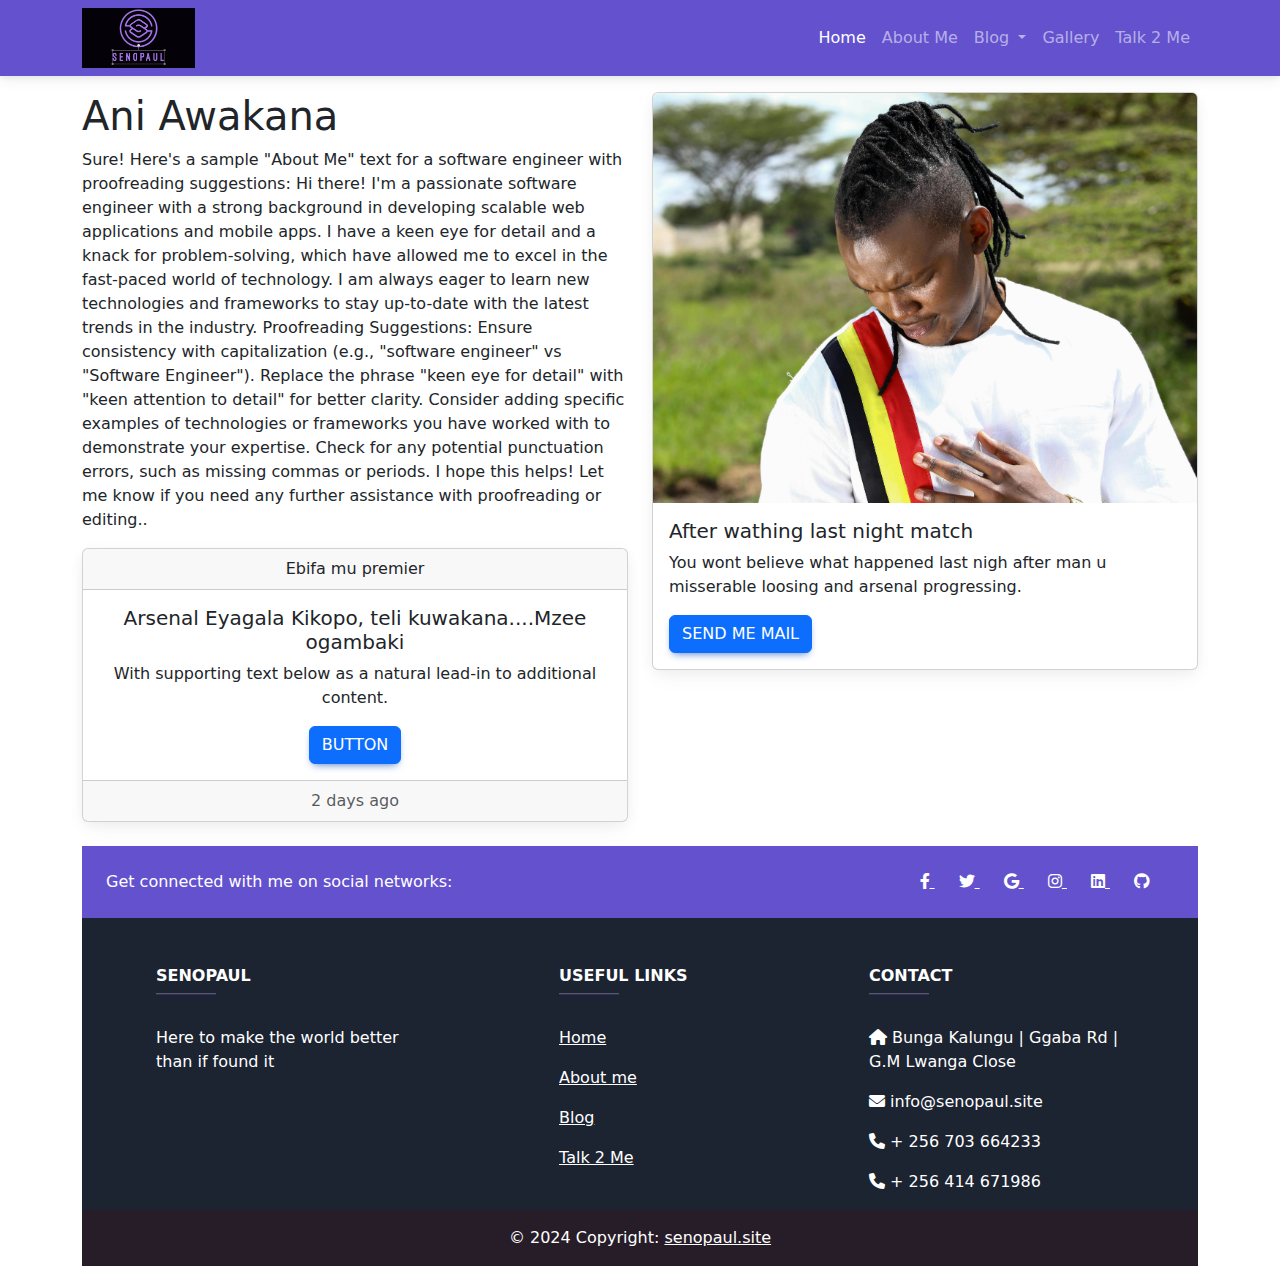
<file: about.html>
<!DOCTYPE html>
<html lang="en">
  <head>
    <meta charset="UTF-8" />
    <meta name="viewport" content="width=device-width, initial-scale=1.0" />
    <title>About me</title>
    <link rel="icon" href="img/mdb-favicon.ico" type="image/x-icon" />
    <!-- Font Awesome -->
    <link
      rel="stylesheet"
      href="https://cdnjs.cloudflare.com/ajax/libs/font-awesome/6.0.0/css/all.min.css"
    />
    <!-- Google Fonts Roboto -->
    <link
      rel="stylesheet"
      href="https://fonts.googleapis.com/css2?family=Roboto:wght@300;400;500;700;900&display=swap"
    />
    <!-- MDB -->
    <link rel="stylesheet" href="css/mdb.min.css" />
    <!-- <link rel="stylesheet" href="./stylesheet/stlye.css"> -->
  </head>
  <body>
    <div w3-include-html="/includes/navbar.html"></div>

    <div class="container mt-3">
      <div class="row">
        <div class="col col">
          <h1>Ani Awakana</h1>

          <p>
            Sure! Here's a sample "About Me" text for a software engineer with
            proofreading suggestions: Hi there! I'm a passionate software
            engineer with a strong background in developing scalable web
            applications and mobile apps. I have a keen eye for detail and a
            knack for problem-solving, which have allowed me to excel in the
            fast-paced world of technology. I am always eager to learn new
            technologies and frameworks to stay up-to-date with the latest
            trends in the industry. Proofreading Suggestions: Ensure consistency
            with capitalization (e.g., "software engineer" vs "Software
            Engineer"). Replace the phrase "keen eye for detail" with "keen
            attention to detail" for better clarity. Consider adding specific
            examples of technologies or frameworks you have worked with to
            demonstrate your expertise. Check for any potential punctuation
            errors, such as missing commas or periods. I hope this helps! Let me
            know if you need any further assistance with proofreading or
            editing..
          </p>
          <div class="card text-center">
            <div class="card-header">Ebifa mu premier</div>
            <div class="card-body">
              <h5 class="card-title">Arsenal Eyagala Kikopo, teli kuwakana....Mzee ogambaki</h5>
              <p class="card-text">
                With supporting text below as a natural lead-in to additional
                content.
              </p>
              <a href="#" class="btn btn-primary" data-mdb-ripple-init
                >Button</a
              >
            </div>
            <div class="card-footer text-muted">2 days ago</div>
          </div>
        </div>

        <div class="col col">          

          <div class="card">
            <img
              src="./images/picha (10).jpg"
              class="card-img-top"
              alt="Fissure in Sandstone"
            />
            <div class="card-body">
              <h5 class="card-title">After wathing last night match</h5>
              <p class="card-text">
                You wont believe what happened last nigh after man u misserable
                loosing and arsenal progressing.
              </p>
              <a
                href="./contactme.html"
                class="btn btn-primary"
                ali
                data-mdb-ripple-init
                >Send me mail</a
              >
            </div>
          </div>
        </div>
      </div>
    </div>

    <div w3-include-html="includes/footer.html"></div>

    <!-- Custom scripts -->
    <script type="text/javascript"></script>
    <script src="/js/includes.js"></script>
    <script type="text/javascript" src="js/mdb.umd.min.js"></script>
  </body>
</html>
</file>
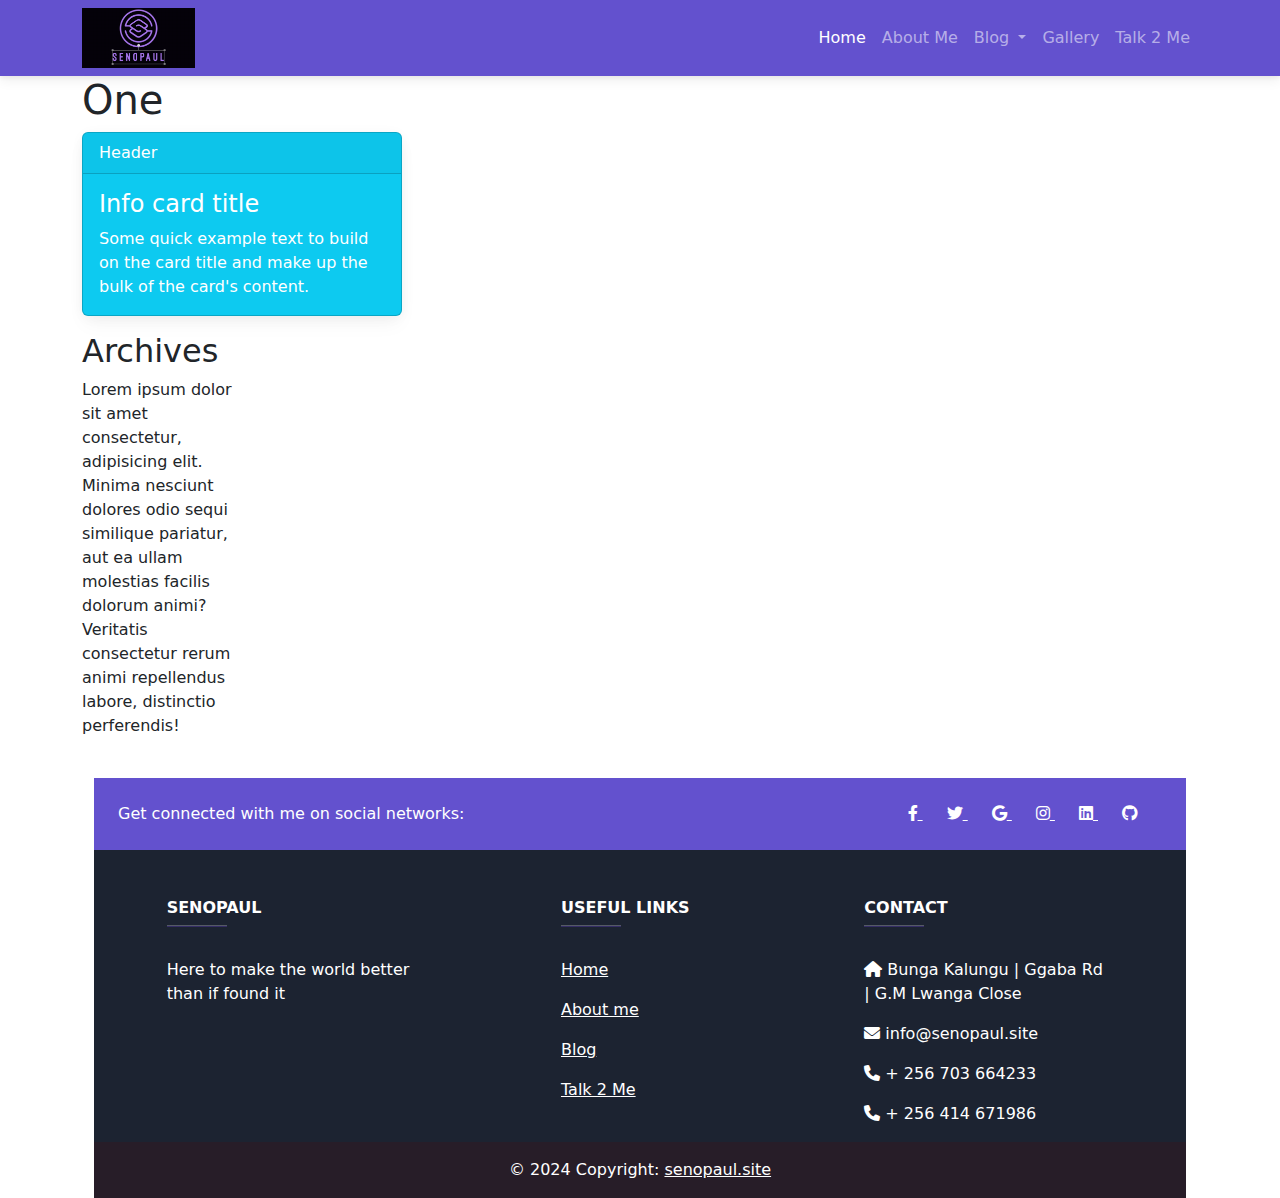
<file: blog.html>
<!DOCTYPE html>
<html lang="en">
  <head>
    <meta charset="UTF-8" />
    <meta name="viewport" content="width=device-width, initial-scale=1.0" />
    <title>Blog</title>
    <link rel="icon" href="img/mdb-favicon.ico" type="image/x-icon" />
    <!-- Font Awesome -->
    <link
      rel="stylesheet"
      href="https://cdnjs.cloudflare.com/ajax/libs/font-awesome/6.0.0/css/all.min.css"
    />
    <!-- Google Fonts Roboto -->
    <link
      rel="stylesheet"
      href="https://fonts.googleapis.com/css2?family=Roboto:wght@300;400;500;700;900&display=swap"
    />
    <!-- MDB -->
    <link
      href="https://cdn.jsdelivr.net/npm/bootstrap@5.3.3/dist/css/bootstrap.min.css"
      rel="stylesheet"
      integrity="sha384-QWTKZyjpPEjISv5WaRU9OFeRpok6YctnYmDr5pNlyT2bRjXh0JMhjY6hW+ALEwIH"
      crossorigin="anonymous"
    />
    <link rel="stylesheet" href="css/mdb.min.css" />
  </head>
  <body>
    <div w3-include-html="/includes/navbar.html"></div>

    <div class="container" style="border: 10px red">
      <div class="row">
        <div class="col col-10"><h1>One</h1>
          
          <div class="col">

            
          </div>
        
          <div class="card text-white bg-info mb-3" style="max-width: 20rem;">
            <div class="card-header">Header</div>
            <div class="card-body">
              <h4 class="card-title">Info card title</h4>
              <p class="card-text">Some quick example text to build on the card title and make up the bulk of the card's content.</p>
            </div>
        </div>
        <div class="col col-2">
          <h2>Archives</h2>
          <p>
            Lorem ipsum dolor sit amet consectetur, adipisicing elit. Minima
            nesciunt dolores odio sequi similique pariatur, aut ea ullam
            molestias facilis dolorum animi? Veritatis consectetur rerum animi
            repellendus labore, distinctio perferendis!
          </p>
        </div>
      </div>
    </div>

    <div w3-include-html="includes/footer.html"></div>

    <script type="text/javascript"></script>
    <script src="/js/includes.js"></script>
    <script type="text/javascript" src="js/mdb.umd.min.js"></script>
  </body>
</html>
</file>
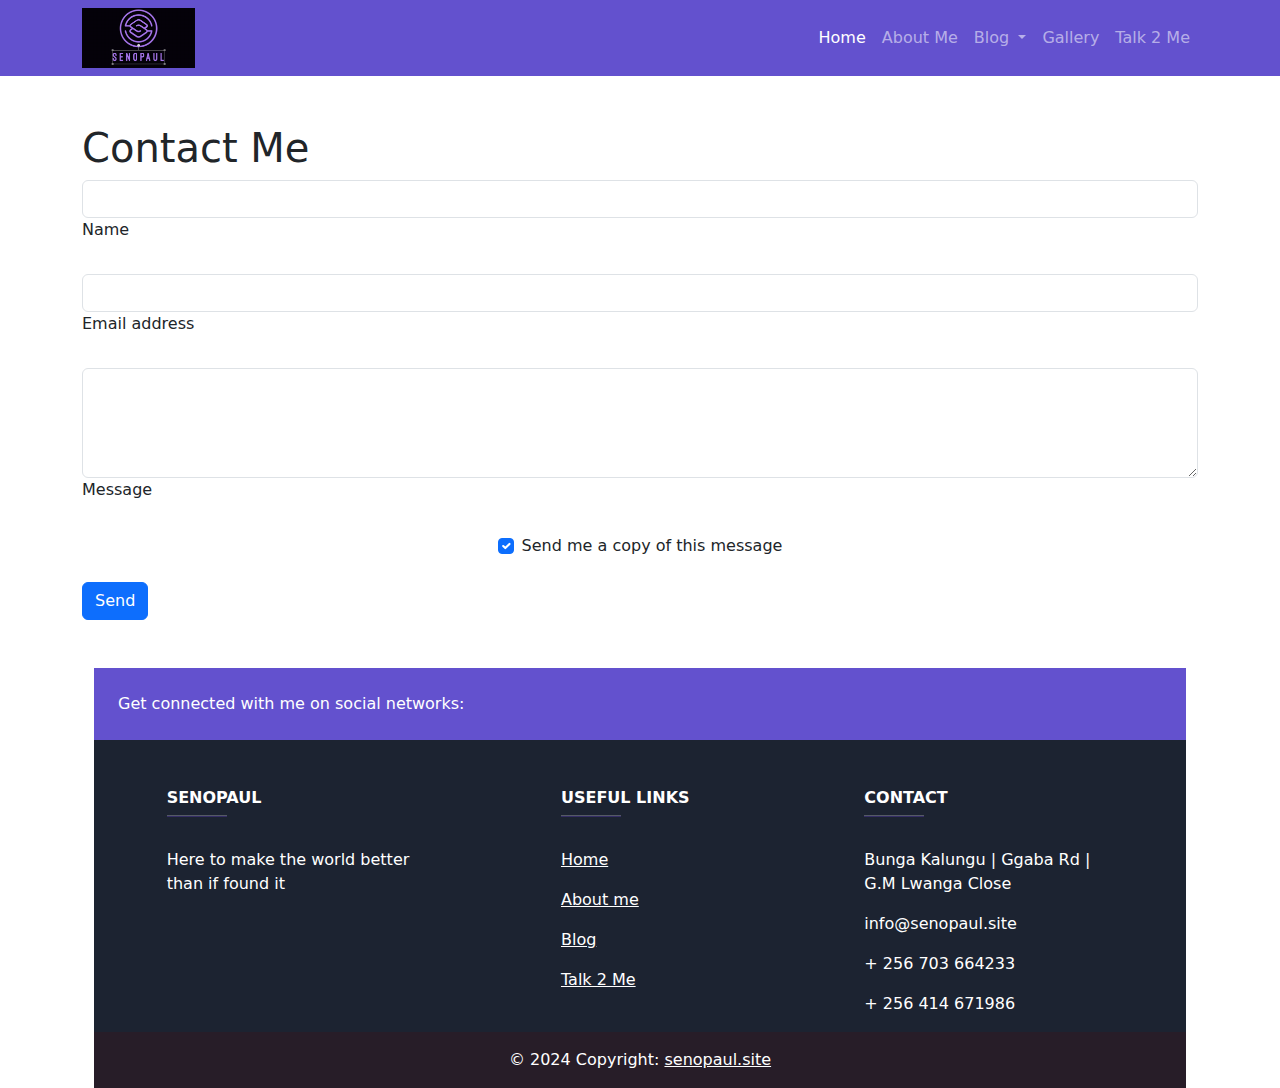
<file: contactme.html>
<!DOCTYPE html>
<html lang="en">
<head>
    <meta charset="UTF-8">
    <meta name="viewport" content="width=device-width, initial-scale=1.0">
    <link
      href="https://cdn.jsdelivr.net/npm/bootstrap@5.3.3/dist/css/bootstrap.min.css"
      rel="stylesheet"
      integrity="sha384-QWTKZyjpPEjISv5WaRU9OFeRpok6YctnYmDr5pNlyT2bRjXh0JMhjY6hW+ALEwIH"
      crossorigin="anonymous"
    />
    <title>contact me</title>
</head>
<body>
    <div w3-include-html="includes/navbar.html"></div>



    <div class="container me-auto mt-5"><h1>Contact Me</h1>
        <div class="row">
            <div class="col">

                <form >
                    <!-- Name input -->
                    <div data-mdb-input-init class="form-outline mb-4">
                      <input type="text" id="form4Example1" class="form-control" />
                      <label class="form-label" for="form4Example1">Name</label>
                    </div>
                  
                    <!-- Email input -->
                    <div data-mdb-input-init class="form-outline mb-4">
                      <input type="email" id="form4Example2" class="form-control" />
                      <label class="form-label" for="form4Example2">Email address</label>
                    </div>
                  
                    <!-- Message input -->
                    <div data-mdb-input-init class="form-outline mb-4">
                      <textarea class="form-control" id="form4Example3" rows="4"></textarea>
                      <label class="form-label" for="form4Example3">Message</label>
                    </div>
                  
                    <!-- Checkbox -->
                    <div class="form-check d-flex justify-content-center mb-4">
                      <input
                        class="form-check-input me-2"
                        type="checkbox"
                        value=""
                        id="form4Example4"
                        checked
                      />
                      <label class="form-check-label" for="form4Example4">
                        Send me a copy of this message
                      </label>
                    </div>
                  
                    <!-- Submit button -->
                    <button data-mdb-ripple-init type="button" class="btn btn-primary btn-block mb-4">Send</button>
                  </form>






            </div>
        </div>
        <div w3-include-html="includes/footer.html"></div>
    </div>
    <script src="/js/includes.js"></script>
</body>
</html>
</file>
<file: stylesheet/stlye.css>
/* BASE STYLES */
.container{
    width: 90%;
    height: 700px;
    margin: 0px solid;
}

/* .item-1{
    width: 150px;
    height: 150px;
    background-color: red;
    padding: 2em;
    font-weight: 600;
    color: aqua;
    text-align: centre;
    border: 10px solid color(srgb red rgb(30, 8, 228) blue);
    border-radius: 20px;
}
.item-2{
    width: 150px;
    height: 150px;
    background-color: red;
    padding: 2em;
    font-weight: 600;
    color: aqua;
    text-align: centre;
    border: 10px solid color(srgb red rgb(30, 8, 228) blue);
    border-radius: 20px;
}
.item-3{
    width: 150px;
    height: 150px;
    background-color: red;
    margin: 50px;
    padding: 2em;
    font-weight: 600;
    color: aqua;
    text-align: centre;
    border: 10px solid color(srgb red rgb(30, 8, 228) blue);
    border-radius: 20px;
} */


/* END OF BASE STYLES */

.container>{
display: flex;
border:  10px solid firebrick;
/* justify-content:center; */
/* align-items:start; */
/* flex-wrap: wrap; */
/* align-content: center; */

}
.nav-list{
    
    display: flex;
    list-style-type: none;
    padding: 0;
    margin: 0;
    gap: 2rem;
    flex-wrap: wrap;
    /* flex-grow: 1; */
    flex-shrink: -1;



    /* flex-direction: row;
    align-items: self-end;
    align-content: space-between; */
   
    
 }


.item-3{
/* flex-grow: 1em */
/* flex-shrink: 3 */
/* flex: 1; */
/* order: -1; */

}
</file>
